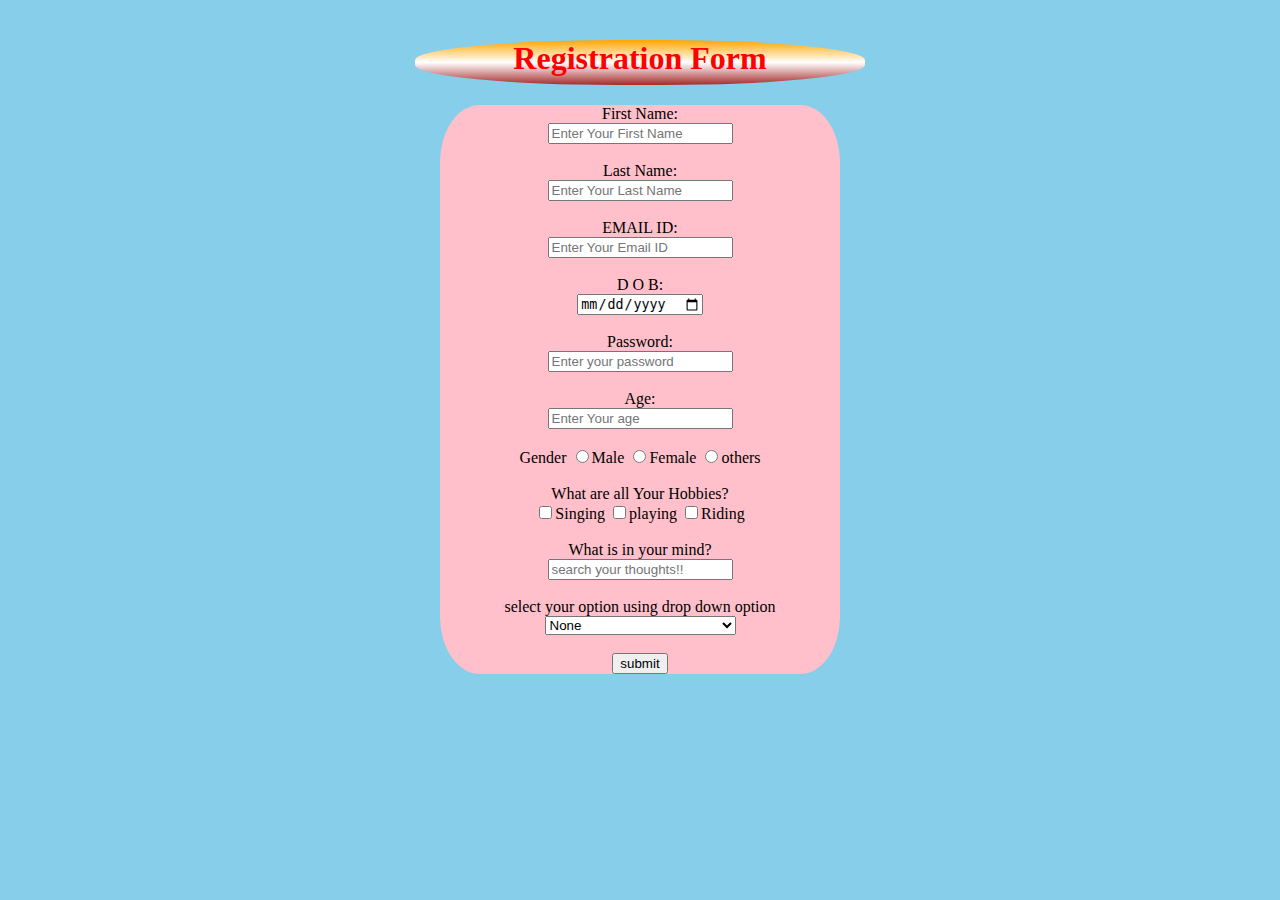
<file: index.html>
<!DOCTYPE html>
<html lang="en">
<head>
    <meta charset="UTF-8">
    <meta name="viewport" content="width=device-width, initial-scale=1.0">
    <title> Registration Form</title>
    <link rel="shortcut icon" href="https://encrypted-tbn0.gstatic.com/images?q=tbn:ANd9GcRjd_pPWQl0sf3hiS-Jk1d_veB4Q7lUwL_U2w&usqp=CAU" type="image/x-icon">
    <link rel="stylesheet" href="./style.css">
</head>
<body>
    <div id ="heading">
    <h1> Registration Form</h1>
  </div>
  <form action="success.html">
    <label for="firstname">First Name:</label><br>
    <input type="text" name="firstname" id="" placeholder="Enter Your First Name" required><br><br>
    <label for="lastname">Last Name:</label><br>
    <input type="text" name="lastname" id="" placeholder="Enter Your Last Name" required><br><br>
    <label for="Email Id">EMAIL ID:</label><br>
    <input type="text" name="Email Id" id="" placeholder="Enter Your Email ID" required><br><br>
    <label for="Dob">D O B:</label><br>
    <input type="date" name="DOb" id="" placeholder="dd-mm-yy" required><br><br>
    <label for="password">Password:</label><br>
    <input type="password" name="Password" id="" placeholder="Enter your password" required><br><br>
    <label for="age">Age:</label><br>
    <input type="number" name="age" id="" placeholder="Enter Your age" required><br><br>
    <label for="gender">Gender</label>
    <input type="radio" name="gender" required>Male
    <input type="radio" name="gender" required>Female
    <input type="radio" name="gender" required>others<br><br>
    <label for="question">What are all Your Hobbies?</label><br>
    <input type="checkbox" name="gender">Singing
    <input type="checkbox" name="gender">playing
    <input type="checkbox" name="gender">Riding<br><br>
    <label for="question">What is in your mind?</label><br>
    <input type="search" name="" id="" placeholder="search your thoughts!!"><br><br>
    <label for="dropdown">select your option using drop down option</label><br>
    <select>
      <option>None</option>
      <option>Software Developer</option>
      <option>Web Developer</option>
      <option>Java Full Stack Developer</option>
      <option>Python Full Stack Developer</option>
    </select><br><br>
    <input type="submit" value="submit">
  </form>
</body>
</html>
</file>
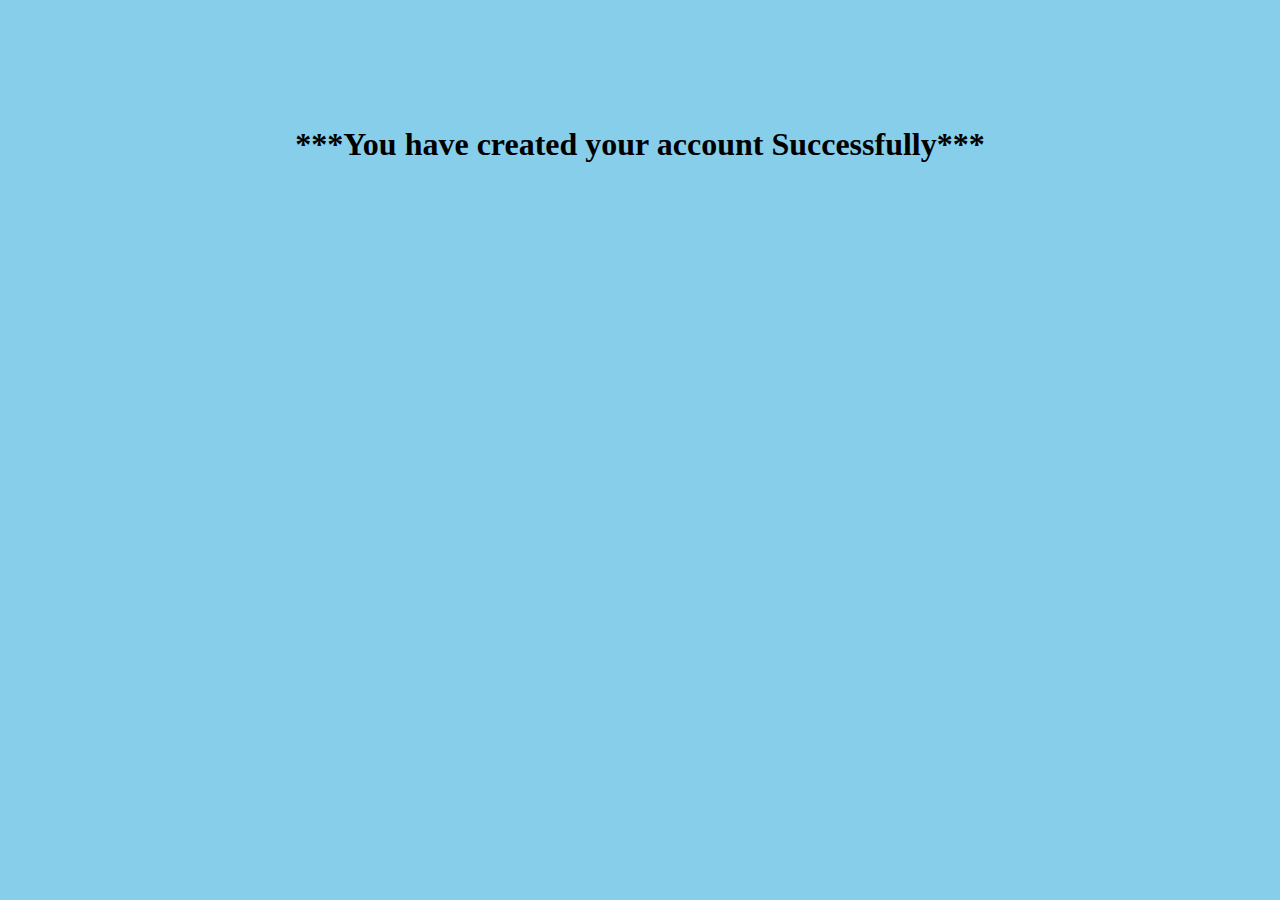
<file: success.html>
<!DOCTYPE html>
<html lang="en">
<head>
    <meta charset="UTF-8">
    <meta name="viewport" content="width=device-width, initial-scale=1.0">
    <title>Successfully Registration</title>
    <link rel="stylesheet" href="./style.css">
</head>
<body class="sbody">
        <div class="sdiv">
            <center><h1>***You have created your account Successfully***</h1></center>
        </div>
    <audio src="./bgm.mp3" type="audio.mp3" autoplay></audio>
</body>
</html>
</file>
<file: style.css>
body{
    background: skyblue;
    text-align: center;
}
#heading{
    height:45px;
    width: 450px;
    background: white;
    background: linear-gradient(orange,white,brown);
    color: red;
    margin: auto;
    margin-top: 40px;
    border-top-left-radius: 45%;
    border-top-right-radius: 45%;
    border-bottom-left-radius: 45%;
    border-bottom-right-radius: 45%;
}
form
{
    background: pink;
    color: black;
    width: 400px;
    text-align: center;
    margin: auto;
    margin-top: 20px;
    border-radius: 10%;
}

.sbody
{
    background:skyblue;
}

.sdiv
{
    text-align: center;
    margin-top: 10%;
}
</file>
